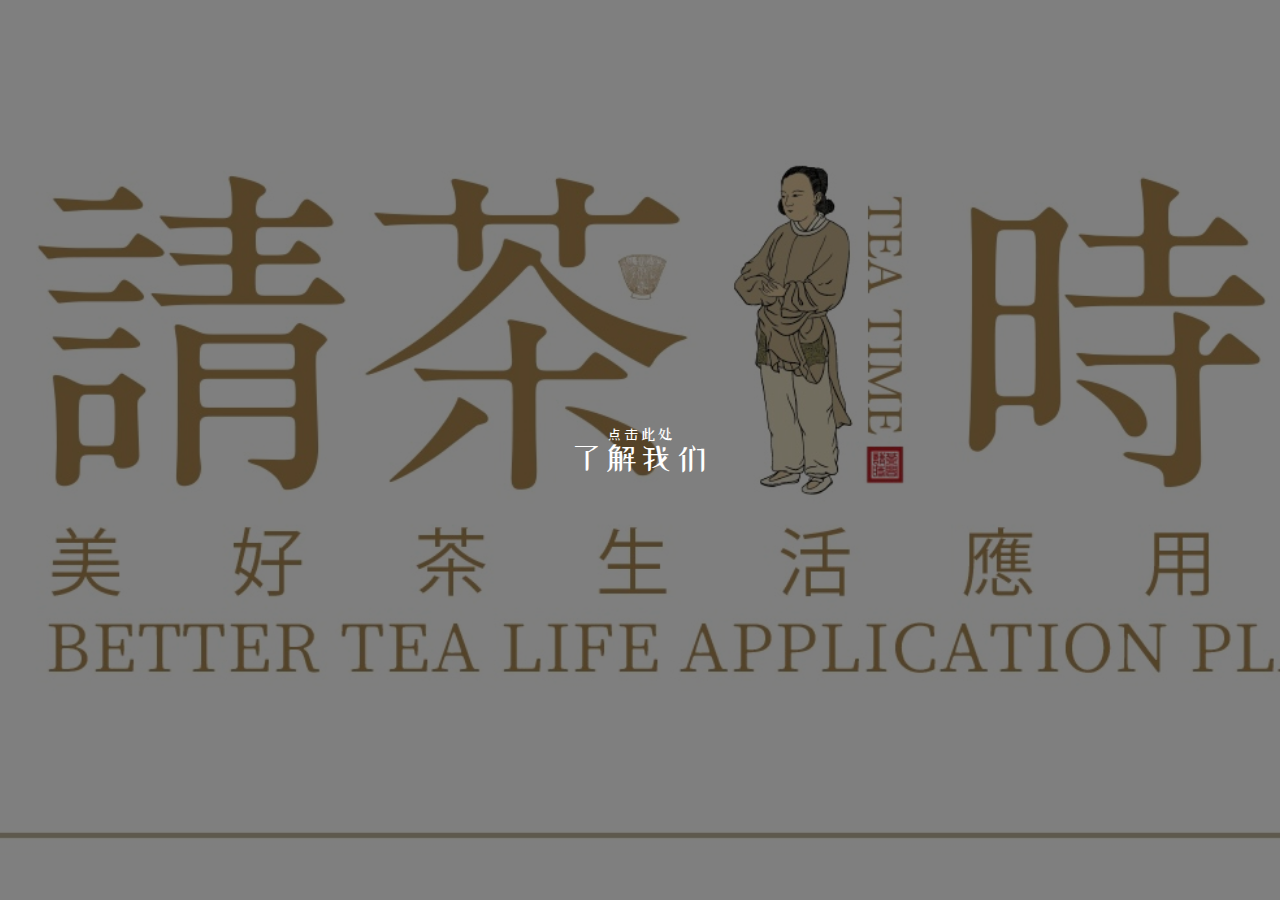
<file: 个人作业/page1.html>
<!DOCTYPE html>
<html lang="zh-CN">
<head>
<meta charset="UTF-8">
<meta name="viewport" content="width=device-width, initial-scale=1.0">
<title>请茶时间</title>
<link rel="stylesheet" type='text/css' href='styles_page1.css'/>
<link rel="preconnect" href="https://fonts.googleapis.com">
<link rel="preconnect" href="https://fonts.gstatic.com" crossorigin>
<link href="https://fonts.googleapis.com/css2?family=ZCOOL+XiaoWei&display=swap" rel="stylesheet">
</head>
<body>
  <div class='container'>
    <img src='logo.jpg' alt='logo'/>
    <div class='caption'>
      <p>点击此处</p>
      <h1>了解我们</h1>
      </div>
      </div>
      </body>
<body onclick='redirectToSecondPage()'>
  <script>
    function redirectToSecondPage(){
      window.location.href="page2.html";
    }
  </script>
</body>
</html>
</file>
<file: 个人作业/styles_page1.css>
html,body,*{
  box-sizing:border-box;
  margin:0;
  padding:0;
  font-family: "ZCOOL XiaoWei", sans-serif;
  font-weight: 400;
  font-style: normal;
}
body{
  display:flex;
  align-items: center;
}
.container img{
  transition:all 0.5s;
}
.caption{
  position:absolute;
  top:0;
  left:0;
  text-transform:uppercase;
  letter-spacing:1px;
  background-color:black;
  width:100%;
  height:100%;
  display:flex;
  flex-direction:column;
  align-items:center;
  justify-content:center;
  color:#fff;
  opacity:0;
  transition:all 0.5s;
}
.caption h1{
  font-weight:500;
  letter-spacing:2px;
}
.container:hover .caption{
  opacity:1;
  background-color:rgba(0,0,0,0.5);
}
.container:hover img{
  transform:scale(1.3);
}
</file>
